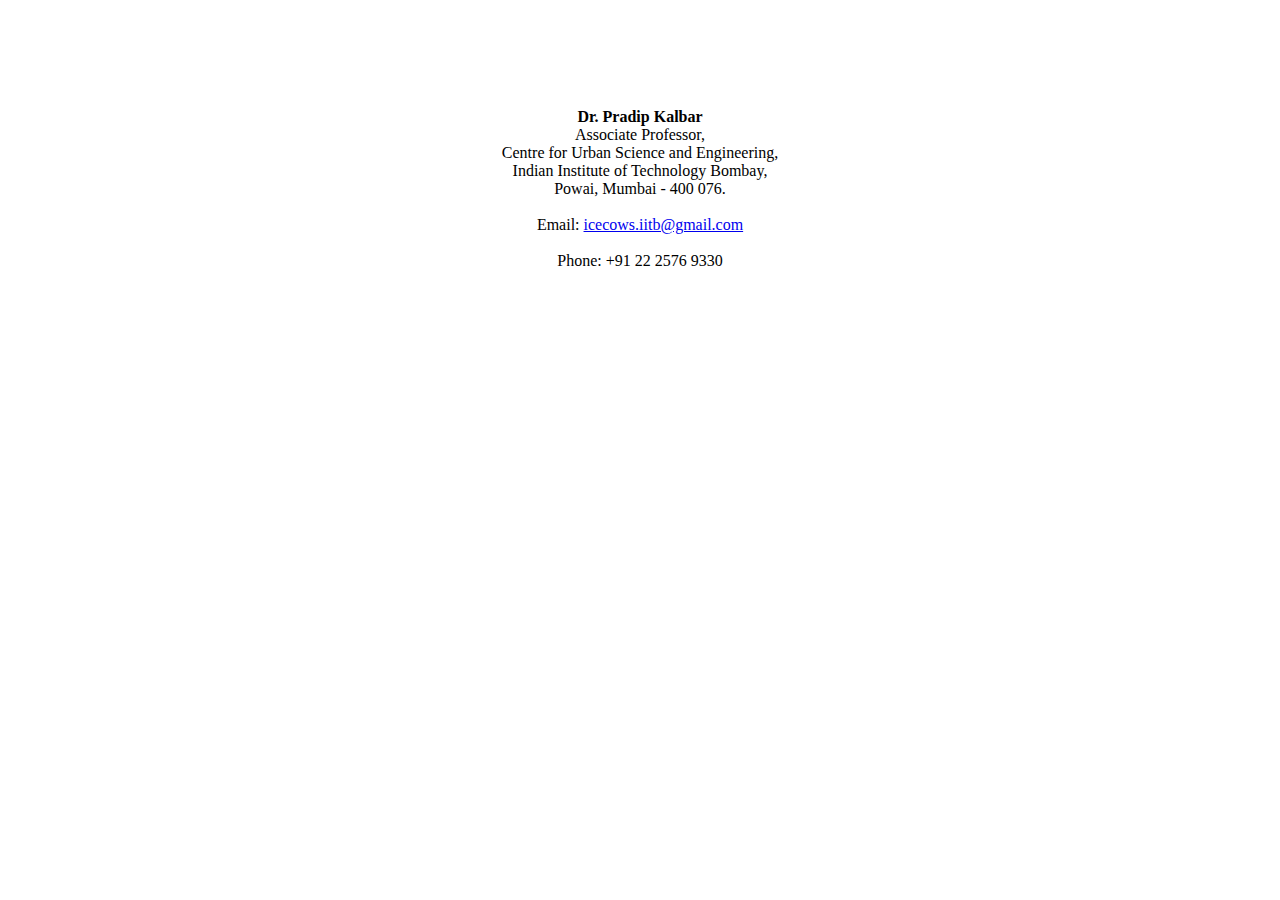
<file: contactinfo.html>
<!DOCTYPE html>
<html oncontextmenu="return false">
<head>
	<meta charset="utf-8">
	<meta name="viewport" content="width=device-width, initial-scale=1">
	<title></title>
	<style>
		body{
        	user-select: none;
        }
	</style>
</head>
<body style="text-align: center; padding: 100px;">
	<label>
		<b>Dr. Pradip Kalbar</b><br>Associate Professor,<br>Centre for Urban Science and Engineering,<br>Indian Institute of Technology Bombay,
		<br>Powai, Mumbai - 400 076.<br><br>
	</label>
	Email: <a href='mailto:icecows.iitb@gmail.com'>icecows.iitb@gmail.com</a><br><br>
	Phone: +91 22 2576 9330

</body>
</html>
</file>
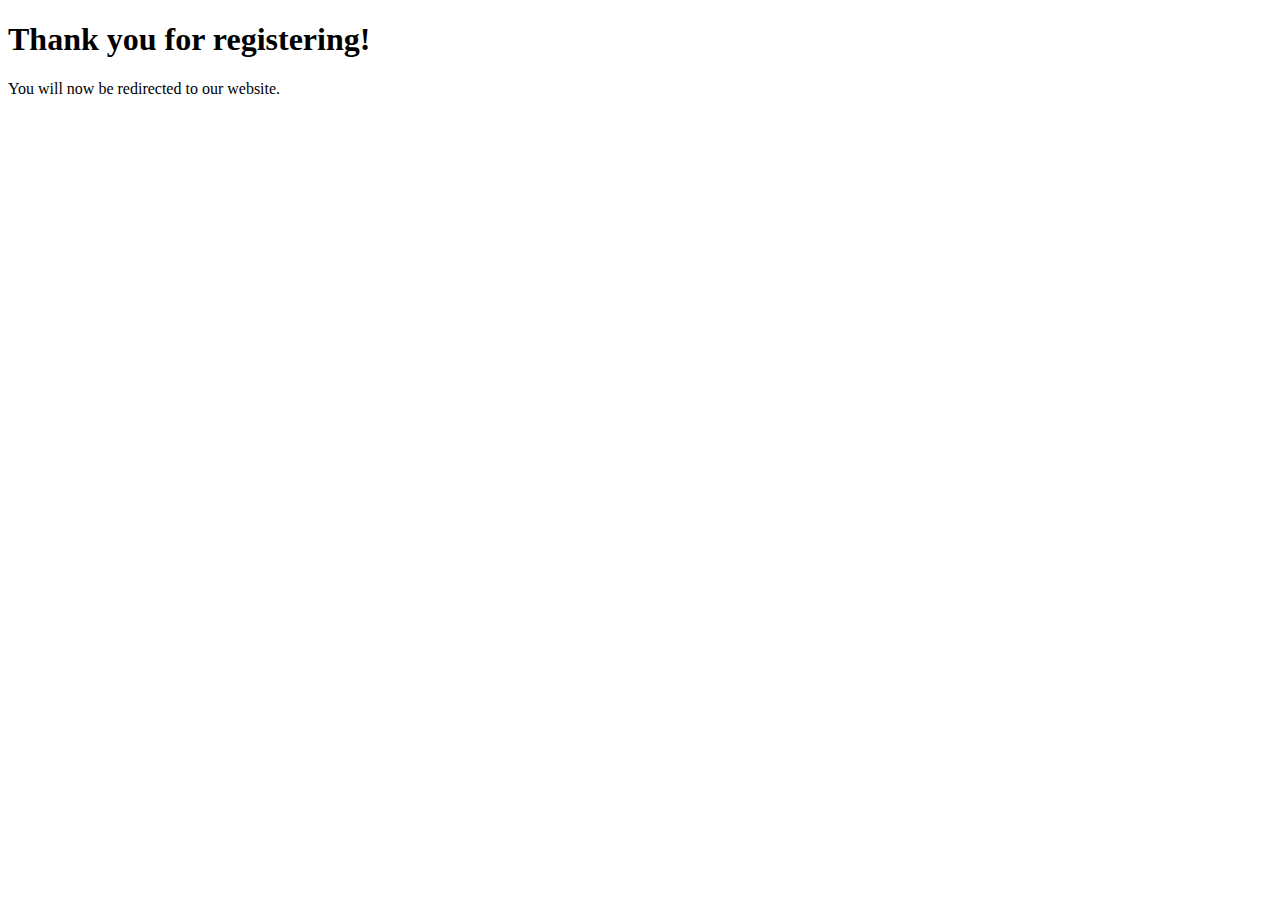
<file: thank-you.html>
<!-- thank-you.html -->

<!DOCTYPE html>
<html>
<head>
  <title>Thank You</title>
</head>
<body>
  <h1>Thank you for registering!</h1>
  <p>You will now be redirected to our website.</p>

  <script>
    // Function to redirect after a brief delay
    function redirectToWebsite() {
      const redirectUrl = "index1.html"; // Replace this with your desired redirection URL
      window.location.href = redirectUrl;
    }

    // Call the redirect function after 3 seconds (adjust as needed)
    setTimeout(redirectToWebsite, 3000); // 3 seconds delay before redirection
  </script>
</body>
</html>
</file>
